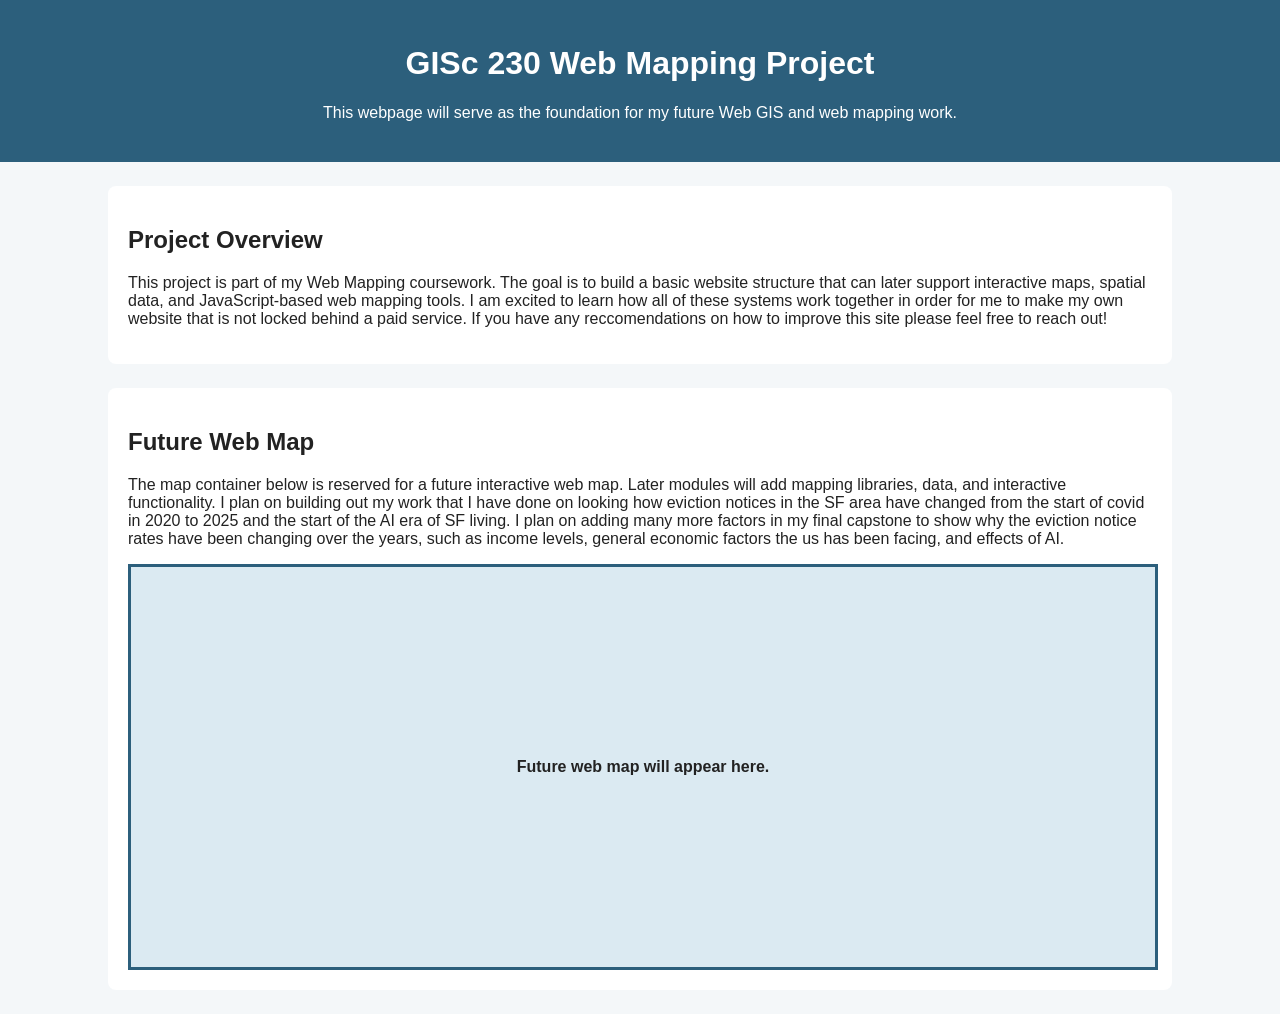
<file: index.html>
<!DOCTYPE html>
<html lang="en">
    <head>
        <meta charset="utf-8">
        <meta name="viewport" content="width=device-width">
        <title>GISC 230 Web Mapping Project</title>

        <link rel="stylesheet" href="css/style.css">
    </head>

    <body>
        <header>
            <h1>GISc 230 Web Mapping Project</h1>
            <p>This webpage will serve as the foundation for my future Web GIS and web mapping work.</p>
        </header>

        <section>
            <h2>Project Overview</h2>
            <p>
                This project is part of my Web Mapping coursework. The goal is to build a basic website structure
                that can later support interactive maps, spatial data, and JavaScript-based web mapping tools. I am excited
                to learn how all of these systems work together in order for me to make my own website that is not locked behind
                a paid service. If you have any reccomendations on how to improve this site please feel free to reach out!
            </p>
        </section>

        <section>
            <h2>Future Web Map</h2>
            <p>
                The map container below is reserved for a future interactive web map. Later modules will add mapping
                libraries, data, and interactive functionality. I plan on building out my work that I have done on looking 
                how eviction notices in the SF area have changed from the start of covid in 2020 to 2025 and the start of the AI era of 
                SF living. I plan on adding many more factors in my final capstone to show why the eviction notice rates have been changing 
                over the years, such as income levels, general economic factors the us has been facing, and effects of AI.
            </p>

            <div id="map">
                Future web map will appear here.
            </div>
        </section>

        <script type="text/javascript" src="js/main.js"></script>
    </body>
</html>
</file>
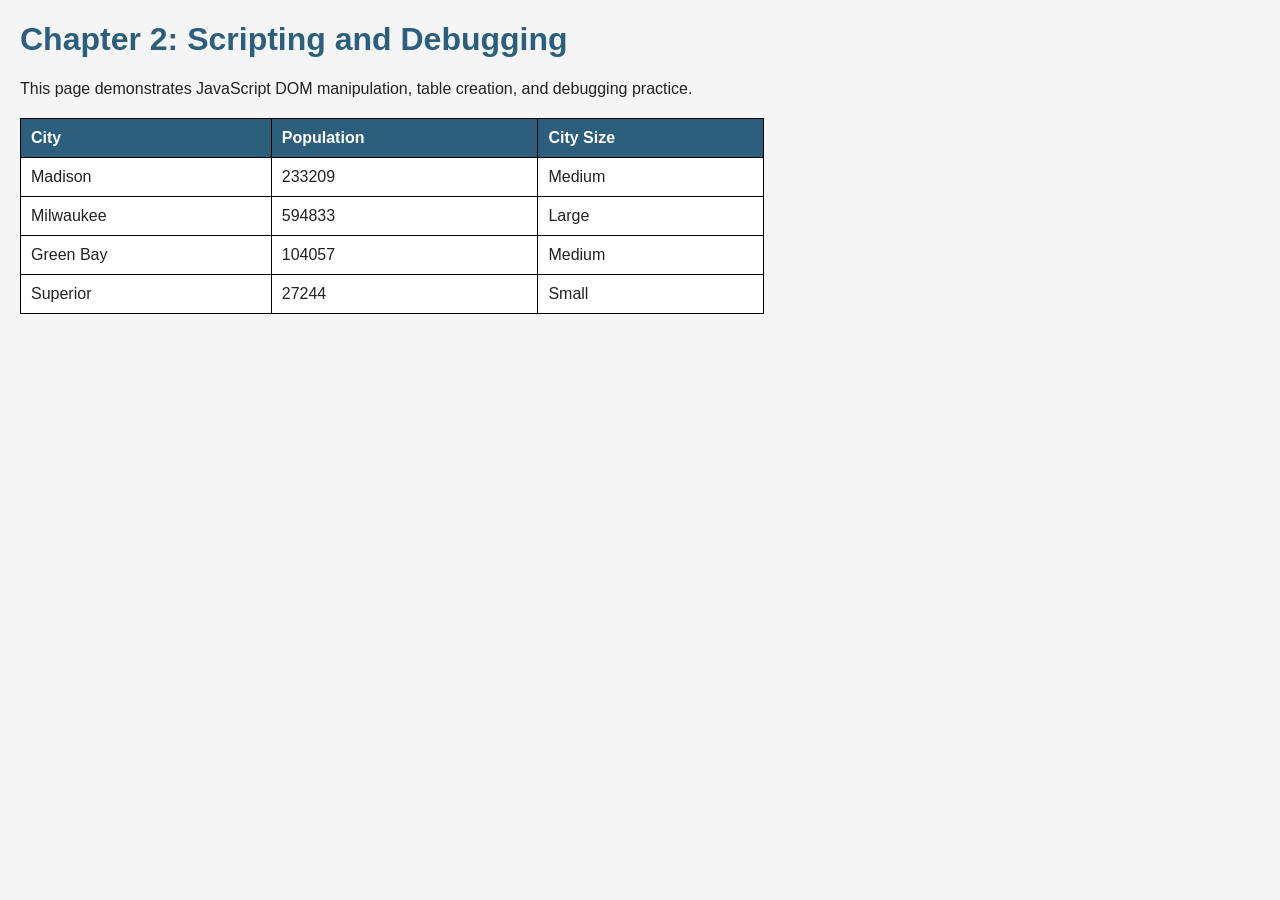
<file: Chapter02/index.html>
<!DOCTYPE html>
<html lang="en">
<head>
    <meta charset="utf-8">
    <meta name="viewport" content="width=device-width">
    <title>Chapter 2 Scripting and Debugging</title>
    <link rel="stylesheet" href="css/style.css">
</head>

<body>
    <h1>Chapter 2: Scripting and Debugging</h1>
    <p>This page demonstrates JavaScript DOM manipulation, table creation, and debugging practice.</p>

    <div id="mydiv"></div>

    <script type="text/javascript" src="js/main_with_debug.js"></script>
</body>
</html>
</file>
<file: css/style.css>
/* Stylesheet by Cameron Gibson, 2026 */

body {
    font-family: Arial, Helvetica, sans-serif;
    font-size: 16px;
    color: #222;
    margin: 0;
    padding: 0;
    background-color: #f4f7f9;
}

header {
    background-color: #2c5f7c;
    color: white;
    padding: 24px;
    text-align: center;
}

section {
    width: 80%;
    margin: 24px auto;
    padding: 20px;
    background-color: white;
    border-radius: 8px;
}

#map {
    width: 100%;
    height: 400px;
    border: 3px solid #2c5f7c;
    background-color: #dbeaf2;
    display: flex;
    align-items: center;
    justify-content: center;
    font-weight: bold;
}
</file>
<file: Chapter02/css/style.css>
/* Stylesheet by Cameron Gibson, 2026 */

body {
    font-family: Arial, Helvetica, sans-serif;
    margin: 20px;
    background-color: #f5f5f5;
    color: #222;
}

h1 {
    color: #2c5f7c;
}

#mydiv {
    margin-top: 20px;
}

table {
    border-collapse: collapse;
    width: 60%;
    background-color: white;
}

th, td {
    border: 1px solid black;
    padding: 10px;
    text-align: left;
}

th {
    background-color: #2c5f7c;
    color: white;
}

tr:hover {
    background-color: lightblue;
    cursor: pointer;
}
</file>
